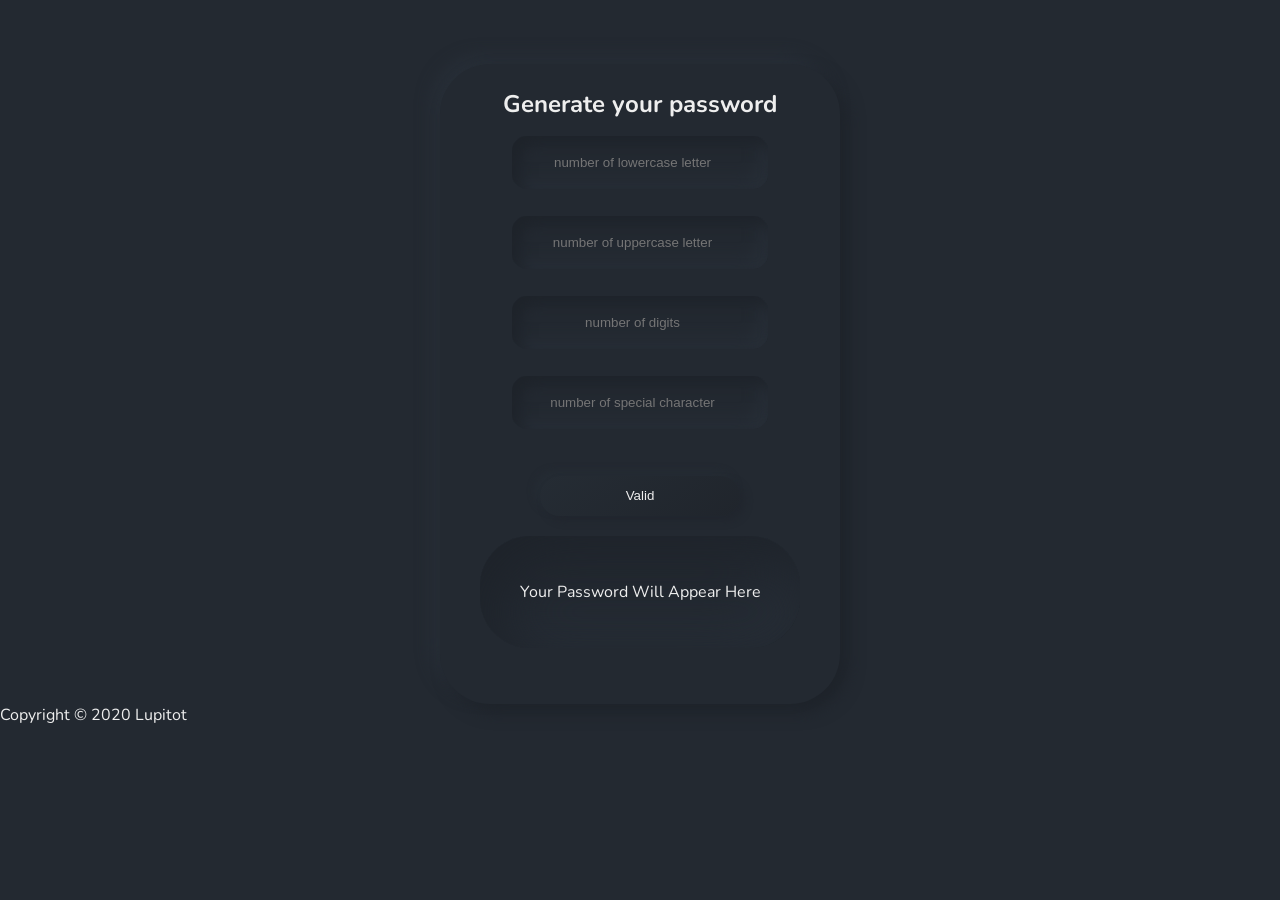
<file: index.html>
<!DOCTYPE html>
<html>

<head>
    <meta charset="UTF-8">
    <meta http-equiv="X-UA-Compatible" content="IE=edge">
    <meta name="viewport" content="width=device-width, initial-scale=1.0">
    <link rel="stylesheet" href="style.css">
    <link rel="preconnect" href="https://fonts.googleapis.com">
    <link rel="preconnect" href="https://fonts.gstatic.com" crossorigin>
    <link href="https://fonts.googleapis.com/css2?family=Nunito:wght@300&display=swap" rel="stylesheet">
    <title>PassWord</title>
    
</head>

<body>
    

    <div class="allcontent">
        <h2 class="titrecontent">Generate your password</h2>
        <div class="content">
            <input type="number" placeholder="number of lowercase letter" class="inputn" id="imaj" min="0" max="20"/>
            <input type="number" placeholder="number of uppercase letter" class="inputn" id="imin" min="0" max="20" />
            <input type="number" placeholder="number of digits" class="inputn" id="ichi" min="0" max="20"/>
            <input type="number" placeholder="number of special character" class="inputn" id="icar" min="0" max="20"/>
            <button type="button" onclick="getValue()" id="buttonValid">Valid</button>
        </div>
        <div id="result">
            <p id="password">Your Password Will Appear Here</p>
        </div>
    </div>

    <footer>
        <p>Copyright © 2020 Lupitot </p>
    </footer>




</body>
<script src="main.js"></script>
</html>
</file>
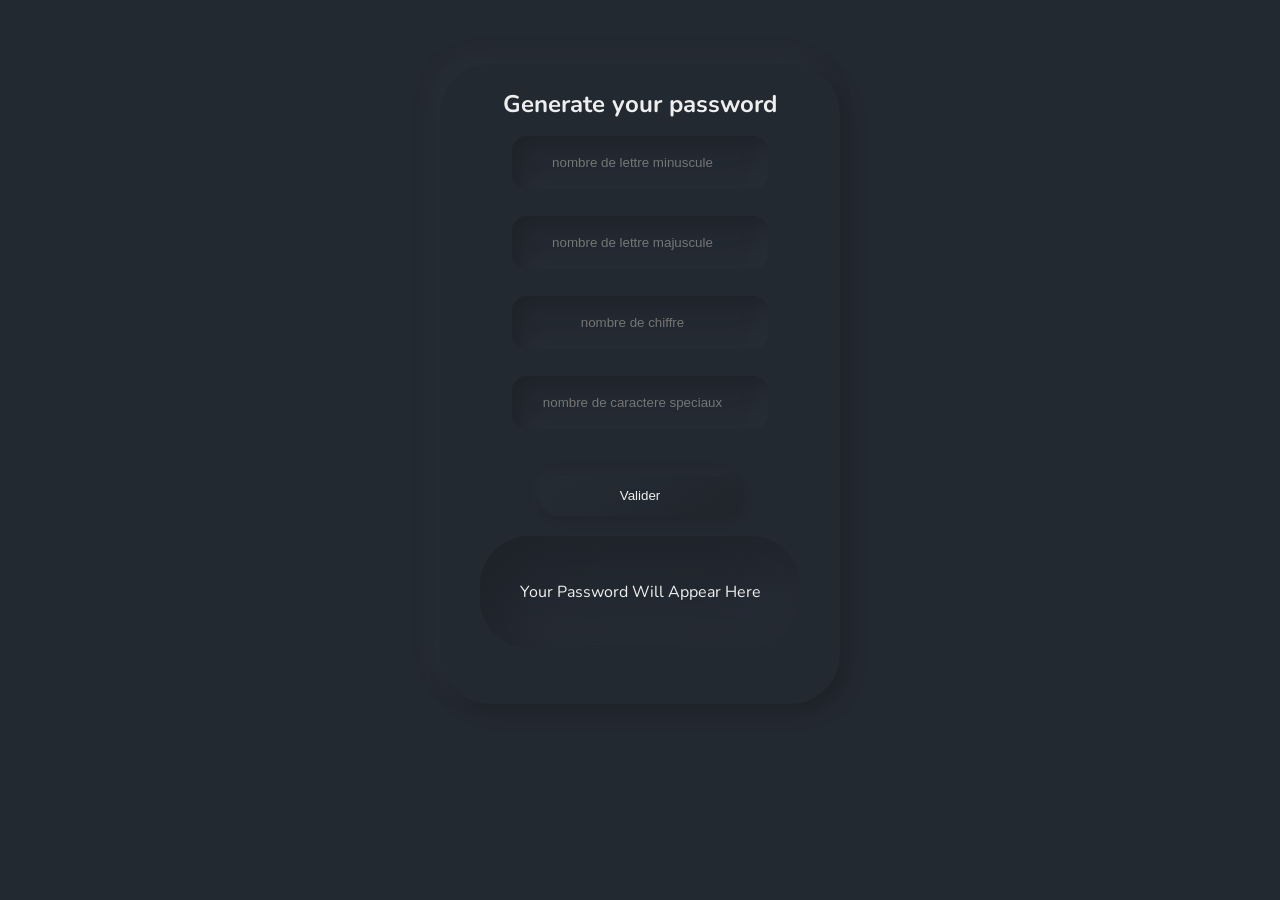
<file: password.html>
<!DOCTYPE html>
<html>

<head>
    <meta charset="UTF-8">
    <meta http-equiv="X-UA-Compatible" content="IE=edge">
    <meta name="viewport" content="width=device-width, initial-scale=1.0">
    <link rel="stylesheet" href="style.css">
    <link rel="preconnect" href="https://fonts.googleapis.com">
    <link rel="preconnect" href="https://fonts.gstatic.com" crossorigin>
    <link href="https://fonts.googleapis.com/css2?family=Nunito:wght@300&display=swap" rel="stylesheet">
    <title>PassWord</title>
    
</head>

<body>
    

    <div class="allcontent">
        <h2 class="titrecontent">Generate your password</h2>
        <div class="content">
            <input type="number" placeholder="nombre de lettre minuscule" class="inputn" id="imaj" min="0" max="20"/>
            <input type="number" placeholder="nombre de lettre majuscule" class="inputn" id="imin" min="0" max="20" />
            <input type="number" placeholder="nombre de chiffre" class="inputn" id="ichi" min="0" max="20"/>
            <input type="number" placeholder="nombre de caractere speciaux" class="inputn" id="icar" min="0" max="20"/>
            <button type="button" onclick="getValue()" id="buttonValid">Valider</button>
        </div>
        <div id="result">
            <p id="password">Your Password Will Appear Here</p>
        </div>
    </div>




</body>
<script src="main.js"></script>
</html>
</file>
<file: style.css>
:root {
    --color1: #232931;
    --color2: #393E46;
    --color3: #4ECCA3;
    --color4: #EEEEEE;
}

* {
    padding: 0;
    margin: 0;
    box-sizing: border-box;
}

body {
    width: 100%;
    height: 100%;
    background: var(--color1);
    color: var(--color4);
    font-family: 'Nunito', sans-serif;


}

.content {
    margin: auto;
    margin-top: 10%;
    display: flex;
    flex-direction: column;
    flex-wrap: nowrap;
    justify-content: center;
    align-items: center;
    align-content: stretch;
    /* background-color: fuchsia; */
    width: 20em;
    height: 25em;
}

.allcontent {
    margin: auto;
    margin-top: 5%;
    text-align: center;
    width: 25em;
    height: 40em;
    background: var(--color1);
    box-shadow: 8px 8px 16px #1e232a,
        -8px -8px 16px #282f38;
    border-radius: 50px;
}

.inputn {
    width: 80%;
    height: 4em;
    margin-bottom: 2em;
    border: none;
    border-radius: 15px;
    background: #232931;
    box-shadow: inset 8px 8px 16px #1e232a,
        inset -8px -8px 16px #282f38;
    text-align: center;
    color: var(--color4);
}

input:focus {
    outline: solid;
    outline-color: var(--color3);
    box-shadow: 2px 2px 12px var(--color3);
}

.titrecontent {
    position: relative;
    top: 1em;
}

#result {
    position: relative;
    border-width: 2px;
    width: 20em;
    height: 7em;
    margin: auto;
    display: flex;
    border-radius: 50px;
    background: var(--color1);
    box-shadow: inset 20px 20px 60px #1e232a,
        inset -20px -20px 60px #282f38;
    text-align: center;
    justify-content: center;
    align-items: center;
    

}

#result p {
    padding: 10px;
    white-space: nowrap;
    overflow-x: scroll;
}

::-webkit-scrollbar {
    width: 15em;
}
::-webkit-scrollbar-button {
    width: 0px;
    height: 0px;
}

::-webkit-scrollbar-thumb {
    background-color: var(--color3);
    border-radius: 10px;
}

#buttonValid {
    color: var(--color4);
    border-style: hidden;
    border-radius: 50px;
    width: 15em;
    height: 3em;
    margin: auto;
    background: linear-gradient(145deg, #252c34, #20252c);
    box-shadow: 5px 5px 7px #21262e,
        -5px -5px 7px #252c34;
}

#buttonValid:active {
    background: #232931;
    box-shadow: inset 5px 5px 7px #21262e,
        inset -5px -5px 7px #252c34;
}
</file>
